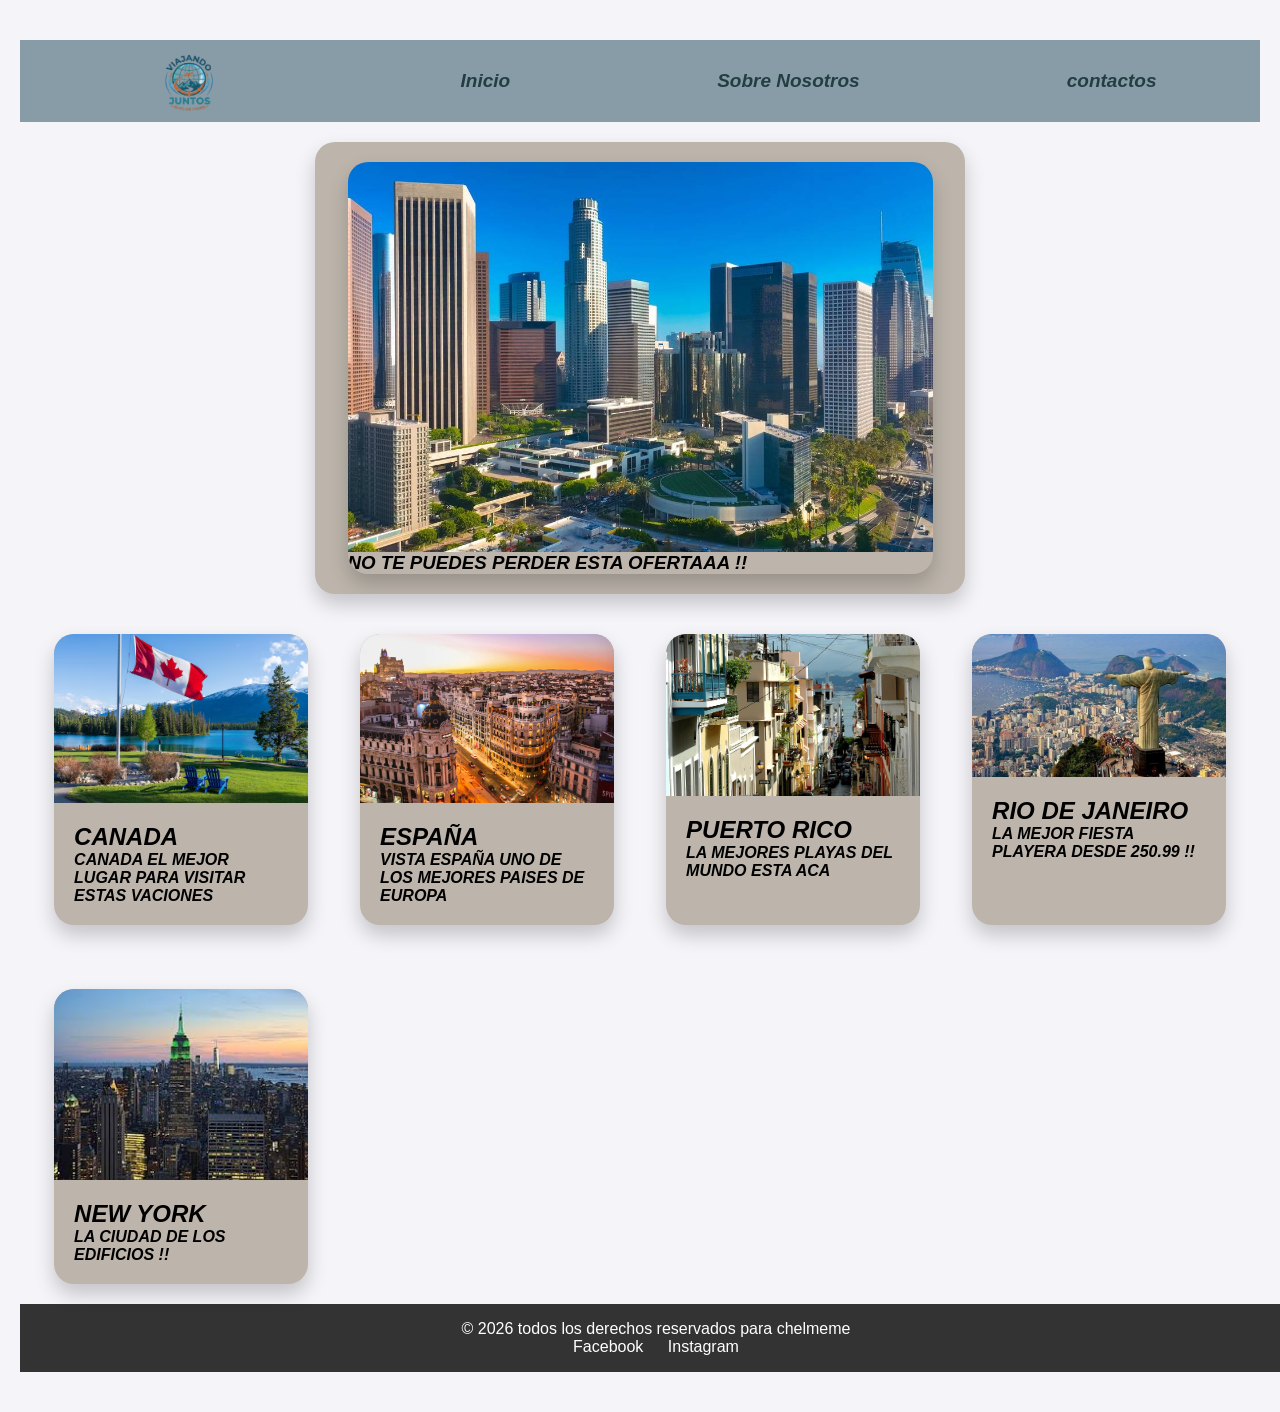
<file: index.html>
<!DOCTYPE html>
<html lang="en">

<head>
    <meta charset="UTF-8">
    <meta name="viewport" content="width=device-width, initial-scale=1.0">
    <title>Huellas por el Mundo</title>
    <link rel="stylesheet" href="style.css">
    <link rel="shortcut icon" href="img/viaje.jpg" type="image/x-icon">

</head>

<body>
    <nav>
        <img src="img/viajessss.jpg.png" alt="blog">
        <a href="index.html">Inicio</a>
        <a href="about.html">Sobre Nosotros</a>
        <a href="contactos.html">contactos </a>
    </nav>
      <section class="card">
        <div class="card">
            <img class="btn" src="img/los angeles.jpg" alt="">
            <h3>NO TE PUEDES PERDER ESTA OFERTAAA !!</h3>
        </div>
  </section>


       
</body><main class="grid-container">
    <article class="card">
        <img src="img/CANADA.JPG" alt="Descripción de la imagen 1">
        <div class="card-content">
            <h2>CANADA</h2>
            <p>CANADA EL MEJOR LUGAR PARA VISITAR ESTAS VACIONES</p>
        </div>
    </article>

    <article class="card">
        <img src="img/españa.jpg" alt="Descripción de la imagen 2">
        <div class="card-content">
            <h2>ESPAÑA</h2>
            <p> VISTA ESPAÑA UNO DE LOS MEJORES PAISES DE EUROPA</p>
        </div>
    </article>

    <article class="card">
        <img src="img/puertorico.jpg" alt="Descripción de la imagen 3">
        <div class="card-content">
            <h2>PUERTO RICO</h2>
            <p>LA MEJORES PLAYAS DEL MUNDO ESTA ACA </p>
        </div>
    </article>

    <article class="card">
        <img src="img/rio.jpg" alt="Descripción de la imagen 4">
        <div class="card-content">
            <h2>RIO DE JANEIRO</h2>
            <p>LA MEJOR FIESTA PLAYERA DESDE 250.99 !!</p>
        </div>
    </article>

    <article class="card">
        <img src="img/ny.jpg" alt="Descripción de la imagen 5">
        <div class="card-content">
            <h2>NEW YORK </h2>
            <p>LA CIUDAD DE LOS EDIFICIOS !!</p>
        </div>
    </article> 

</main>
<footer class="main-footer">
    <p>  © 2026 todos los derechos reservados para chelmeme</p>
    <div>
        <a href="#">Facebook</a>
        <a href="#">Instagram</a>
    </div>
</footer>


</html>
</file>
<file: style.css>
*{
    padding: 0;   
    margin: 0;
   }
   
   
   
   nav {
       display: flex; 
   justify-content: space-around;
     align-items: center;
   background-color: rgb(136, 156, 167);
   }
    nav a {
       font-size: 19px;
       text-decoration:none; 
       color: rgb(35, 62, 66);
       font-weight: 600;
       transition: 0.8s; 
       padding: 10px;
       border-radius: 12px; 
       font-style: italic;
       font-weight: bold;
    }
   
    nav a:hover { 
       transition: 0.8s; 
       background-color: rgb(102, 133, 136);
    }
    nav img {
        width: 150px;
        flex-direction: row;
    }

    .card {
        width: 650px; /* Tamaño grande */
        max-width: 90%; 
        background: #ffffff;
        border-radius: 20px;
        box-shadow: 0 10px 20px rgba(0,0,0,0.2); 
        overflow: hidden;
        display: flex;
        flex-direction: column; /* Apila elementos en móvil */
        margin: 20px auto; /* Centra la tarjeta */
        transition: 0.3s;
        transition: 0.8s; /*tiempo que va durar */
        background-color: rgb(189, 181, 172);
        font-style: italic;
       font-weight: bold;
     }
      
      .card-image img {
        width: 100%;
        height: auto;
        display: block;
        transition: 0.8s; /*tiempo que va durar */
      }
      .card-content {
        padding: 20px;
      }
      
      .card-content h2 {
        margin-top: 0;
        font-size: 24px;
      }
      
      nav a:hover {  /*estilos al pasar el mouse por los enlaces*/
        transition: 0.8s; /*tiempo que va durar */
        background-color: rgb(191, 206, 184);
      }
      
      .card:hover{
        background-color: rgb(207, 227, 240);
        transform: scale(1.05);
      }


      .categorias{
        display: flex;
        justify-content: space-around;
        margin-top: 25px;
        gap: 30px; /*agrega separacion uniforme*/
        flex-wrap: wrap; /*usar varias lineas*/
     }
     .categoria { 
        display: flex;
        flex-direction: column;
        align-items: center;
    
     }
     .categoria img {
        width: 300px;
        height: 180px;
        object-fit: cover; /*mejorar calidad de las imagenes cuando se hagan pequeñas*/
     }
     .categoria h3 {
        font-size: 25px;
        font-weight: 400px;
     }


     body {
        font-family: Arial, sans-serif;
        background-color: #f4f4f9; /* Un color de fondo suave para que resalten las tarjetas */
        padding: 40px 20px;
    }
    
    .grid-container {
        display: grid;
        /* Esto hace que las tarjetas se adapten solas a la pantalla. */
        grid-template-columns: repeat(auto-fit, minmax(280px, 1fr));
        gap: 24px; /* Espacio entre las tarjetas */
        max-width: 1200px;
        margin: 0 auto; /* Centra el contenedor en la pantalla */
    }
    
    /* Estilo de cada tarjeta individual */
    .categorias{
        background-color: #ffffff;
        border-radius: 12px; /
      overflow: hidden;
        box-shadow: 0 4px 10px rgba(0, 0, 0, 0.1); 
        transition: transform 0.3s ease, box-shadow 0.3s ease; 

     /* Efecto al pasar el mouse por encima de la tarjeta */
    .card:hover{
       transform: scale(1.05);
        box-shadow: 0 8px 15px rgba(0, 0, 0, 0.15); 
    }
    
    /* Ajustes de la imagen dentro de la tarjeta */
    .categoria img {
        width: 100%;
        height: 200px; 
        object-fit: cover; 
        display: block;
    }
    
    /* Contenedor de los textos */
    .categoria-content {
        padding: 20px;
    }
    
    /* Estilo del título */
    .categoria h2 {
        font-size: 1.25rem;
        color: #222;
        margin-bottom: 12px;
    }
    
    /* Estilo del resumen */
    .categoria p {
        font-size: 0.95rem;
        color: #555;
        line-height: 1.5;
    }

 }

 main {
    flex: 1; /* Empuja el footer hacia abajo */
}

/* Estilo básico del footer */
.main-footer {
    background-color: #333;
    color: white;
    text-align: center;
    padding: 1rem;
    width: 100%;
}

.main-footer a {
    color: #fff;
    margin: 0 10px;
    text-decoration: none;
}
</file>
